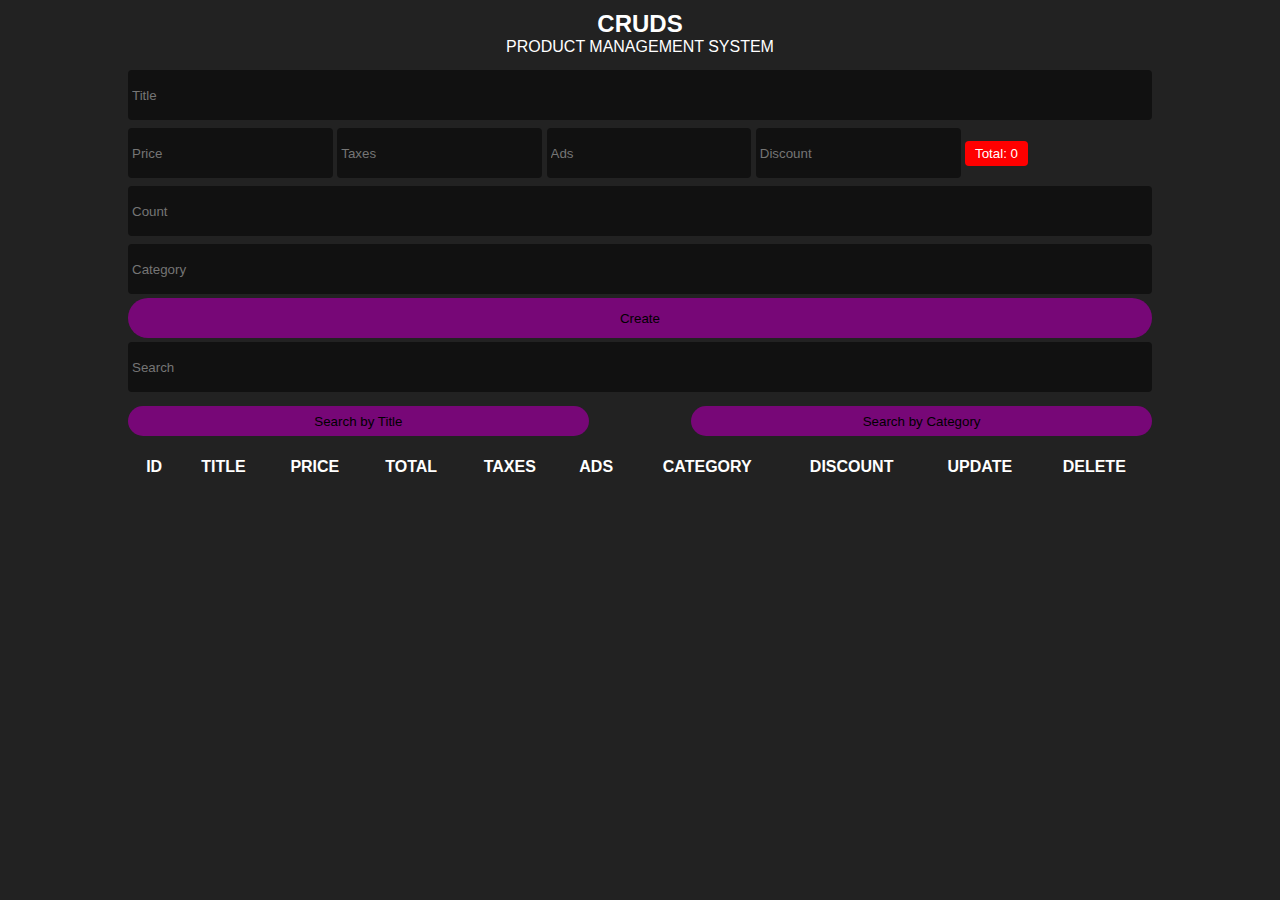
<file: index.html>
<!DOCTYPE html>
<html lang="en">

<head>
    <meta charset="UTF-8" />
    <meta name="viewport" content="width=device-width, initial-scale=1.0" />
    <title>CRUD</title>
    <link rel="stylesheet" href="style.css" />
    <link rel="icon" type="image/x-icon" href="favicon.ico">
</head>

<body>
    <div class="crud">
        <div class="head">
            <h2>CRUDs</h2>
            <p>Product Management System</p>
        </div>

        <div class="input">
            <input onkeydown="getTotal()" placeholder="Title" type="text" id="title" />


            <div class="price">
                <input oninput="getTotal()" placeholder="Price" type="number" id="price" />
                <input oninput="getTotal()" placeholder="Taxes" type="number" id="taxes" />
                <input oninput="getTotal()" placeholder="Ads" type="number" id="ads" />
                <input oninput="getTotal()" placeholder="Discount" type="number" id="discount" />
                <small id="total">0</small>
            </div>



            <input placeholder="Count" type="number" id="count" />
            <input placeholder="Category" type="text" id="category" />
            <button id="submit">Create</button>
        </div>



        <div class="searchBlock">
            <input onkeyup="searchData(this.value)" type="text" id="search" placeholder="Search">
        </div>

        <div class=" btnSearch">
            <button onclick="getSearchMood(this.id)" id="searchTitle">Search by Title</button>
            <button onclick="getSearchMood(this.id)" id="searchCategory">Search by Category</button>
        </div>

        <div id="deleteAll"></div>
        <table>
            <thead>
                <tr>
                    <th>id</th>
                    <th>Title</th>
                    <th>Price</th>
                    <th>Total</th>
                    <th>Taxes</th>
                    <th>Ads</th>
                    <th>Category</th>
                    <th>discount</th>
                    <th>Update</th>
                    <th>Delete </th>
                </tr>
            </thead>
            <tbody id="tbody">


                <!-- باقي المنتجات هتتضاف هنا من الجافاسكربت -->
            </tbody>
        </table>
    </div>

    <script src="main.js"></script>
</body>

</html>
</file>
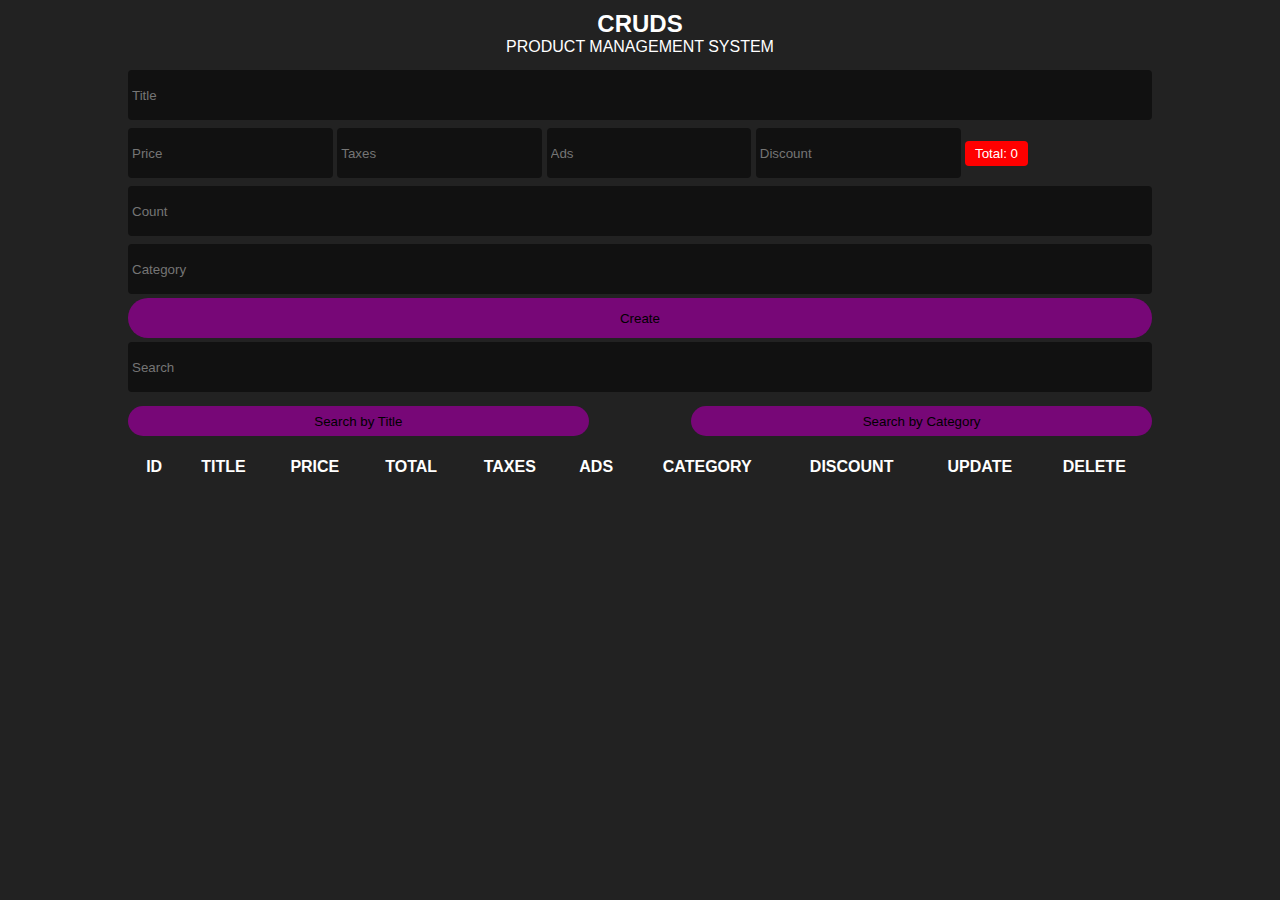
<file: indix.html>
<!DOCTYPE html>
<html lang="en">

<head>
    <meta charset="UTF-8" />
    <meta name="viewport" content="width=device-width, initial-scale=1.0" />
    <title>CRUD</title>
    <link rel="stylesheet" href="style.css" />
    <link rel="icon" type="image/x-icon" href="favicon.ico">
</head>

<body>
    <div class="crud">
        <div class="head">
            <h2>CRUDs</h2>
            <p>Product Management System</p>
        </div>

        <div class="input">
            <input onkeydown="getTotal()" placeholder="Title" type="text" id="title" />


            <div class="price">
                <input oninput="getTotal()" placeholder="Price" type="number" id="price" />
                <input oninput="getTotal()" placeholder="Taxes" type="number" id="taxes" />
                <input oninput="getTotal()" placeholder="Ads" type="number" id="ads" />
                <input oninput="getTotal()" placeholder="Discount" type="number" id="discount" />
                <small id="total">0</small>
            </div>



            <input placeholder="Count" type="number" id="count" />
            <input placeholder="Category" type="text" id="category" />
            <button id="submit">Create</button>
        </div>



        <div class="searchBlock">
            <input onkeyup="searchData(this.value)" type="text" id="search" placeholder="Search">
        </div>

        <div class=" btnSearch">
            <button onclick="getSearchMood(this.id)" id="searchTitle">Search by Title</button>
            <button onclick="getSearchMood(this.id)" id="searchCategory">Search by Category</button>
        </div>

        <div id="deleteAll"></div>
        <table>
            <thead>
                <tr>
                    <th>id</th>
                    <th>Title</th>
                    <th>Price</th>
                    <th>Total</th>
                    <th>Taxes</th>
                    <th>Ads</th>
                    <th>Category</th>
                    <th>discount</th>
                    <th>Update</th>
                    <th>Delete </th>
                </tr>
            </thead>
            <tbody id="tbody">


                <!-- باقي المنتجات هتتضاف هنا من الجافاسكربت -->
            </tbody>
        </table>
    </div>

    <script src="main.js"></script>
</body>

</html>
</file>
<file: style.css>
* {
            margin: 0;
            padding: 0;
            box-sizing: border-box;
        }
        
        body {
            background-color: #222;
            color: white;
            font-family: sans-serif;
        }
        
        .crud {
            width: 80%;
            margin: auto;
        }
        
        .head {
            text-align: center;
            text-transform: uppercase;
            margin: 10px 0;
        }
        
        input {
            width: 100%;
            height: 50px;
            background-color: #111;
            outline: none;
            border: none;
            margin: 4px 0;
            border-radius: 4px;
            padding: 4px;
            color: white;
            transition: 0.3s ease;
        }
        
        input:hover {
            background-color: #000;
            transform: scale(1.1);
        }
        
        .price input {
            width: 20%;
        }
        
        #total {
            background-color: red;
            padding: 5px 10px;
            border-radius: 4px;
            display: inline-block;
            margin-top: 5px;
        }
        
        #total::before {
            content: "Total: ";
        }
        
        button {
            width: 100%;
            height: 40px;
            border: none;
            cursor: pointer;
            background-color: rgb(119, 7, 119);
            border-radius: 20px;
        }
        
        button:hover {
            background-color: rgb(236, 58, 236);
            letter-spacing: 2px;
        }
        
        .btnSearch {
            display: flex;
            justify-content: space-between;
            align-items: center;
            margin: 10px 0;
        }
        
        .btnSearch button {
            width: 45%;
            height: 30px;
        }
        
        table {
            width: 100%;
            text-align: center;
            margin: 10px 0;
            border: none;
        }
        
        table th {
            text-transform: uppercase;
        }
        
        td,
        th {
            padding: 10px;
        }
        
        #deleteAll {
            margin: 10px 0;
            text-align: center;
        }
</file>
